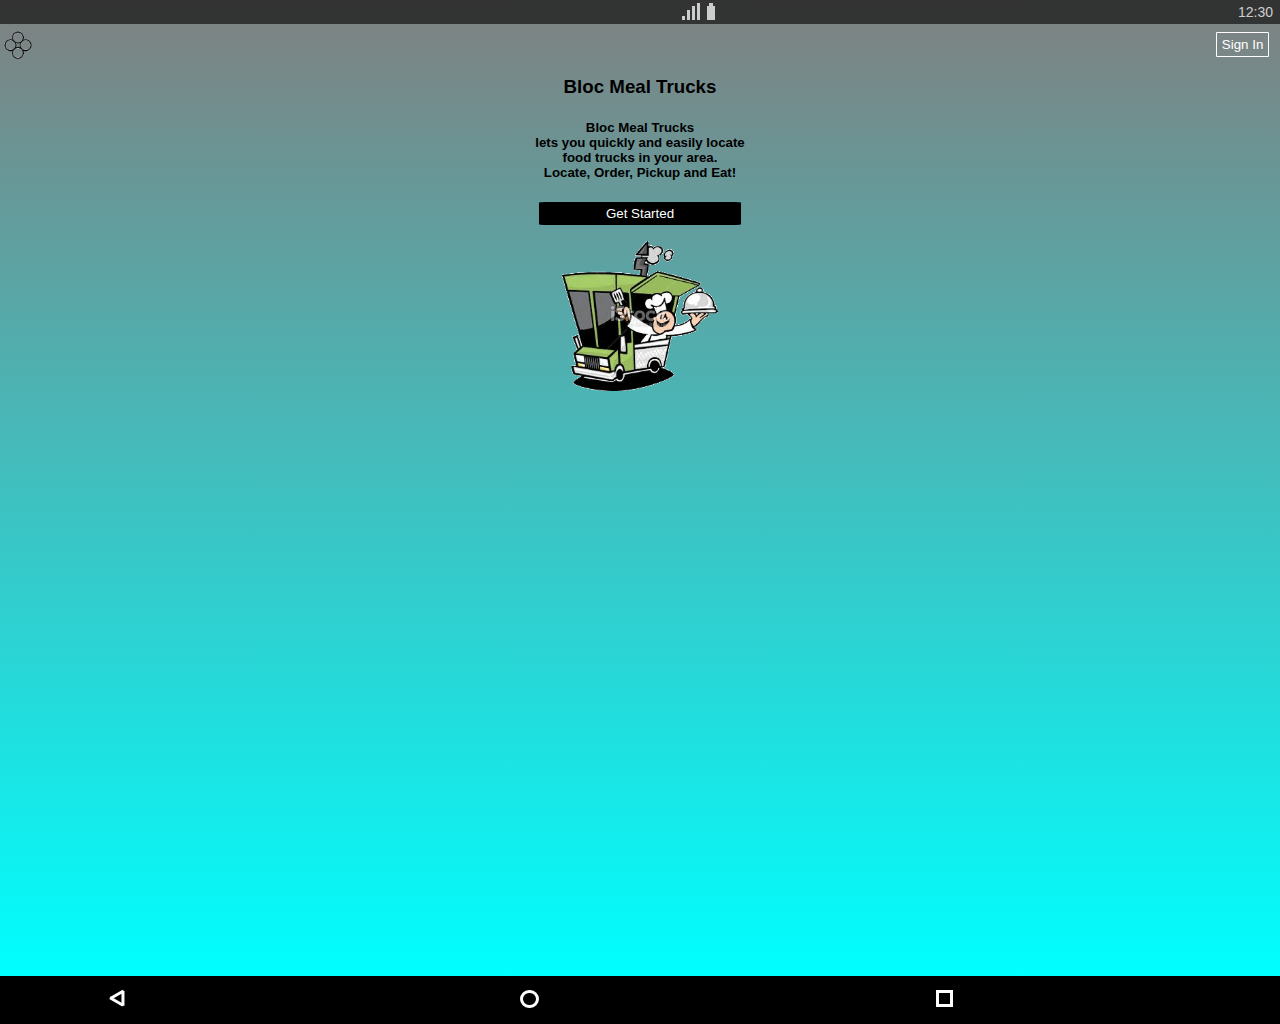
<file: hero.html>
<!DOCTYPE html PUBLIC "-//W3C//DTD XHTML 1.0 Transitional//EN" "http://www.w3.org/TR/xhtml1/DTD/xhtml1-transitional.dtd">
<html xmlns="http://www.w3.org/1999/xhtml">
    <head>
        <meta http-equiv="Content-Type" content="text/html; charset=utf-8" />
        <title>Bloc Meal Trucks</title>
        <link rel="stylesheet" href="style.css">
    </head>
    
    <body>
    	<header>
        	<div class="statusBar">
            	<div align="right">12:30</div>
                <div class="battery"></div>
                <div class="batteryTop"></div>
                <div class="antenna1"></div>
                <div class="antenna2"></div>
                <div class="antenna3"></div>
                <div class="antenna4"></div>
            </div>
        </header>
        <div class="clear"></div>
       	<div class="main">
            <section>
            	<a href="hero.html" style="float:left; margin-top:1.7em"><img height="35px" src="logo.gif" /></a>
            	<h6 align="right" style="margin:1em; margin-top:3em"><a href="index.html"><input type="button" value="Sign In" class="signIn" /></a></h6>
                <h3 align="center">Bloc Meal Trucks</h3>
                <h5 align="center">
                    Bloc Meal Trucks<br />
					lets you quickly and easily locate<br />
					food trucks in your area.<br />
                    Locate, Order, Pickup and Eat!
                </h5>
                <p align="center"><a href="signup.html"><input type="button" value="Get Started" class="signUp" /></a></p>
                <p align="center"><img height="150px" src="foodtruck.gif" /></p>
            </section>
        </div>
        <footer>
            <a href="hero.html">
                <div class="bottomNav">
                    <p align="center">
                        <div class="triangle"><div></div></div>
                    </p>
                </div>
            </a>
        
            <div class="bottomNav">
                <p align="center"><div class="circle"></div></p>
            </div>
            
            <div class="bottomNav">
                <p align="center"><div class="square"></div></p>
            </div>
        </footer>
    </body>
</html>
</file>
<file: style.css>
html, body{overflow-x: hidden ;margin:0px; padding:0px}
body{font-family: "Lato", Helvetica, Arial, sans-serif;	overflow:hidden;}
h1, h2, h3, h4, h5, h6{font-family: "Varela Round", Helvetica, Arial, sans-serif;}
h2{font-size:28px;font-weight: normal;margin-bottom: 5px;}
p{font-size:16px;line-height: 19px;font-weight: 100;}
a{text-decoration:none}
button:hover{cursor:pointer;}
hr{float:left; margin-left:0.5em; margin-right:0.5em; width:40%;}
.main{
	background: cyan; /* For browsers that do not support gradients */
	background: -webkit-linear-gradient(bottom, gray, cyan); /* For Safari 5.1 to 6.0 */
	background: -o-linear-gradient(bottom, gray, cyan); /* For Opera 11.1 to 12.0 */
	background: -moz-linear-gradient(bottom, gray, cyan); /* For Firefox 3.6 to 15 */
	background: linear-gradient(to bottom, gray, cyan); /* Standard syntax */
}
.container{margin-right: auto;margin-left: auto;padding-left: 15px;padding-right: 15px;position: relative;}
.container:before,
.container:after{content: " ";display: table;}
.container:after{clear: both;}

/* HEADER */
header{height:1.5em;color:white;background-color:black;opacity:0.6;margin:0px;}
.statusBar{padding-right:0.5em;	padding-top:0.3em;font-size:14px;}
.battery{height:1em;width:0.6em;margin-top:-1em;background-color:white;}
.batteryTop{height:.4em;width:0.3em;margin-left:17.65em;margin-top:-1.2em;background-color:white;color:red;}
.antenna1, .antenna2, .antenna3, .antenna4{background-color:white;}
.antenna1{width:0.2em;height:1.2em;margin-top:-0.4em;}
.antenna2{height:1em;width:0.25em;margin-top:-1em;}
.antenna3{width:0.2em;height:0.7em;margin-top:-0.7em;}
.antenna4{width:0.2em;height:0.3em;margin-top:-0.3em;}
section{margin-top:-1.5em;overflow:hidden;}

/* FOOTER */
footer{background-color: black;	color: #FFFFFF;	position: relative;	overflow: hidden;height:3em;}
.bottomNav{width:32.5%;float:left;height:3em;}
.square{border:solid 3px white;height:0.7em;width:0.7em;margin-top:-0.15em;}
.circle {width: 0.8em;height: 0.8em;border-radius: 50%;border:solid 3px white;margin-top:-0.15em;}
.clear{clear:both}
.triangle:hover{cursor:pointer;}
.triangle>div { /*bottom*/
	width: 15px;
	height: 3px;
	background: white;
	-webkit-transform: rotate(30deg);
	-moz-transform: rotate(30deg);
	-ms-transform: rotate(30deg);
	transform: rotate(30deg);
	transform: rotate(30deg);
}

.triangle>div:before {/*right*/
	content: " ";
	display: block;
	width: 15px;
	height: 3px;
	background: white;
	-webkit-transform: rotate(60deg);
	-moz-transform: rotate(60deg);
	-ms-transform: rotate(60deg);
	transform: rotate(60deg);
	position: absolute;
	top: -6px;
	right: -4px;
}

.triangle>div:after {/*top*/
	content: " ";
	display: block;
	width: 15px;
	height: 3px;
	background: white;
	-webkit-transform: rotate(-60deg);
	-moz-transform: rotate(-60deg);
	-ms-transform: rotate(-60deg);
	transform: rotate(-60deg);
	position: absolute;
	top: -6px;
	left: -3px;
}

.signInButton{float:left; margin-left:0.5em; margin-right:0.5em; color:white; background-color:black; padding:0.3em; border-radius: 5%;
				width:7.5em; text-align:center}
.signUp{width:15.2em; color:white; background-color:black; border:none; padding:0.3em; border-radius:3%;}
.signUp,.signIn:hover{cursor:pointer}
.signIn{width:4em; background-color:transparent; color:white; border:solid 1px white; padding:0.3em; border-radius:3%;}
.hamburger{width:1.3em; height:1.3em; background-color:transparent; position:absolute; top:1.8em; left:0.3em; z-index:1}
.hamburger hr{margin:1px; width:100%; height:0.25em; background-color:black; opacity:0.6}
.hamburger:hover{cursor:pointer;}
.leftMenu{width:5em; height:20em; background-color:white; position:absolute; top:1.8em; display:none; z-index:0}

@media screen and (min-width: 300px){
	.main{min-height:27em;}
	.battery{margin-left:18.5em;}
	.batteryTop{margin-left:18.65em;}
	.antenna1{margin-left:17.8em;}
	.antenna2{margin-left:17.4em;}
	.antenna3{margin-left:17.1em;}
	.antenna4{margin-left:16.7em;}
	.triangle {margin-top:1.5em;margin-left:2.8em;}
	.circle {margin-left:2.5em;}
	.square{margin-left:2.5em;}
	.map{min-height:27em;}
}

@media screen and (min-width: 360px){
	.main{min-height:37em;}
	.battery{margin-left:21.5em;}
	.batteryTop{margin-left:21.65em;}
	.antenna1{margin-left:20.8em;}
	.antenna2{margin-left:20.4em;}
	.antenna3{margin-left:20.1em;}
	.antenna4{margin-left:19.7em;}
	.heroPic{height:200px; margin-top:3em}
	.triangle {margin-top:1.5em;margin-left:3.1em;}
	.circle {margin-left:2.8em;}
	.square{margin-left:2.8em;}
	.map{min-height:37em;}
	.pageTitle{width:92%}
}

@media screen and (min-width: 700px){
	.main{min-height:61em;}
	.battery{margin-left:50.5em;}
	.batteryTop{margin-left:50.65em;}
	.antenna1{margin-left:49.8em;}
	.antenna2{margin-left:49.4em;}
	.antenna3{margin-left:49.1em;}
	.antenna4{margin-left:48.7em;}
	.heroPic{height:300px; margin-top:10em}
	.triangle {margin-top:1.5em;margin-left:6.8em;}
	.circle {margin-left:6.5em;}
	.square{margin-left:6.5em;}
	.map{min-height:61em;}
}
</file>
